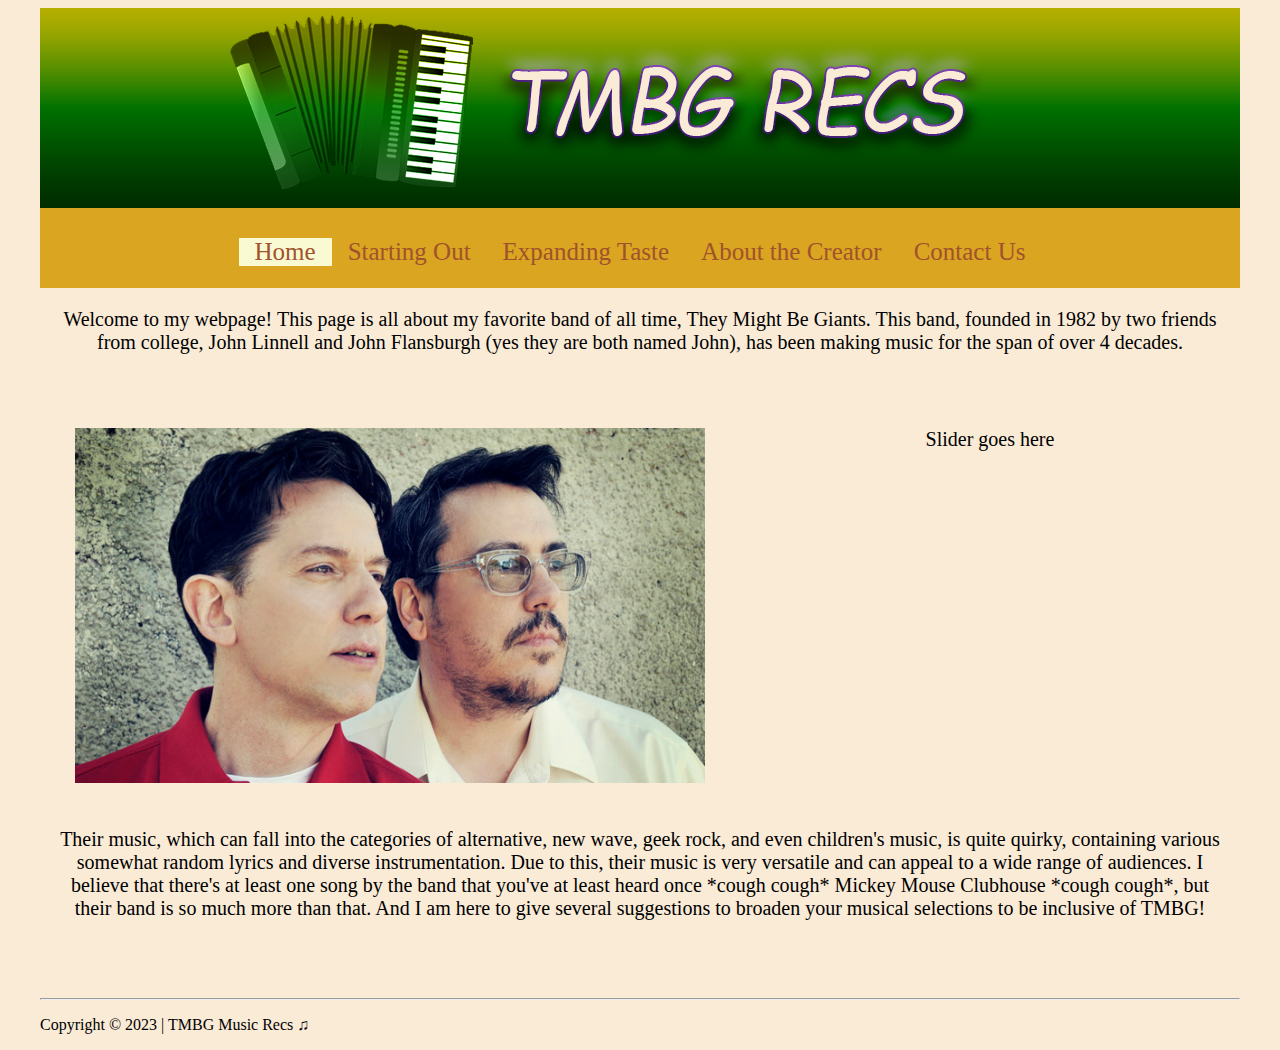
<file: project/index.html>
<!DOCTYPE html>
<html lang="en">
<head>
  <meta charset="UTF-8">
  <title>Homepage</title>
  <link rel="stylesheet" href="styles.css">

</head>
<body>
  <div class="container">
    <div class="headerAndLogo"><img class="headerImage" src="../images/WebsiteHeader.png"></div>

    <div class="navigation">
      <ul>
        <li><a class="active" href="index.html">Home</a> </li>
        <li><a href="startingOut.html">Starting Out</a></li>
        <li><a href="expandingTaste.html">Expanding Taste</a></li>
        <li><a href="aboutCreator.html">About the Creator</a></li>
        <li><a href="contactUs.html">Contact Us</a></li>
      </ul>

    </div>
    <div class="paragraphs">Welcome to my webpage! This page is all about my favorite band of all time, They Might Be Giants.
      This band, founded in 1982 by two friends from college, John Linnell and John Flansburgh (yes they are
      both named John), has been making music for the span of over 4 decades.</div>
    <div class="box1"><img src="../images/j-and-j-promo-profile-e1430530274725.jpg" alt="A pretty sick picture of the Johns duo"></div>
    <div class="box2">Slider goes here</div>
    <div class="secondParagraphs">Their music, which can fall into the categories of alternative, new wave, geek rock, and even children's
      music, is quite quirky, containing various somewhat random lyrics and diverse instrumentation.
      Due to this, their music is very versatile and can appeal to a wide range of audiences. I believe that
      there's at least one song by the band that you've at least heard once *cough cough* Mickey Mouse Clubhouse
      *cough cough*, but their band is so much more than that. And I am here to give several suggestions to broaden
      your musical selections to be inclusive of TMBG!</div>
    <hr>
    <p>Copyright &copy; 2023 | TMBG Music Recs &#9835; </p>


  </div>




<!--footer-->

</body>
</html>
</file>
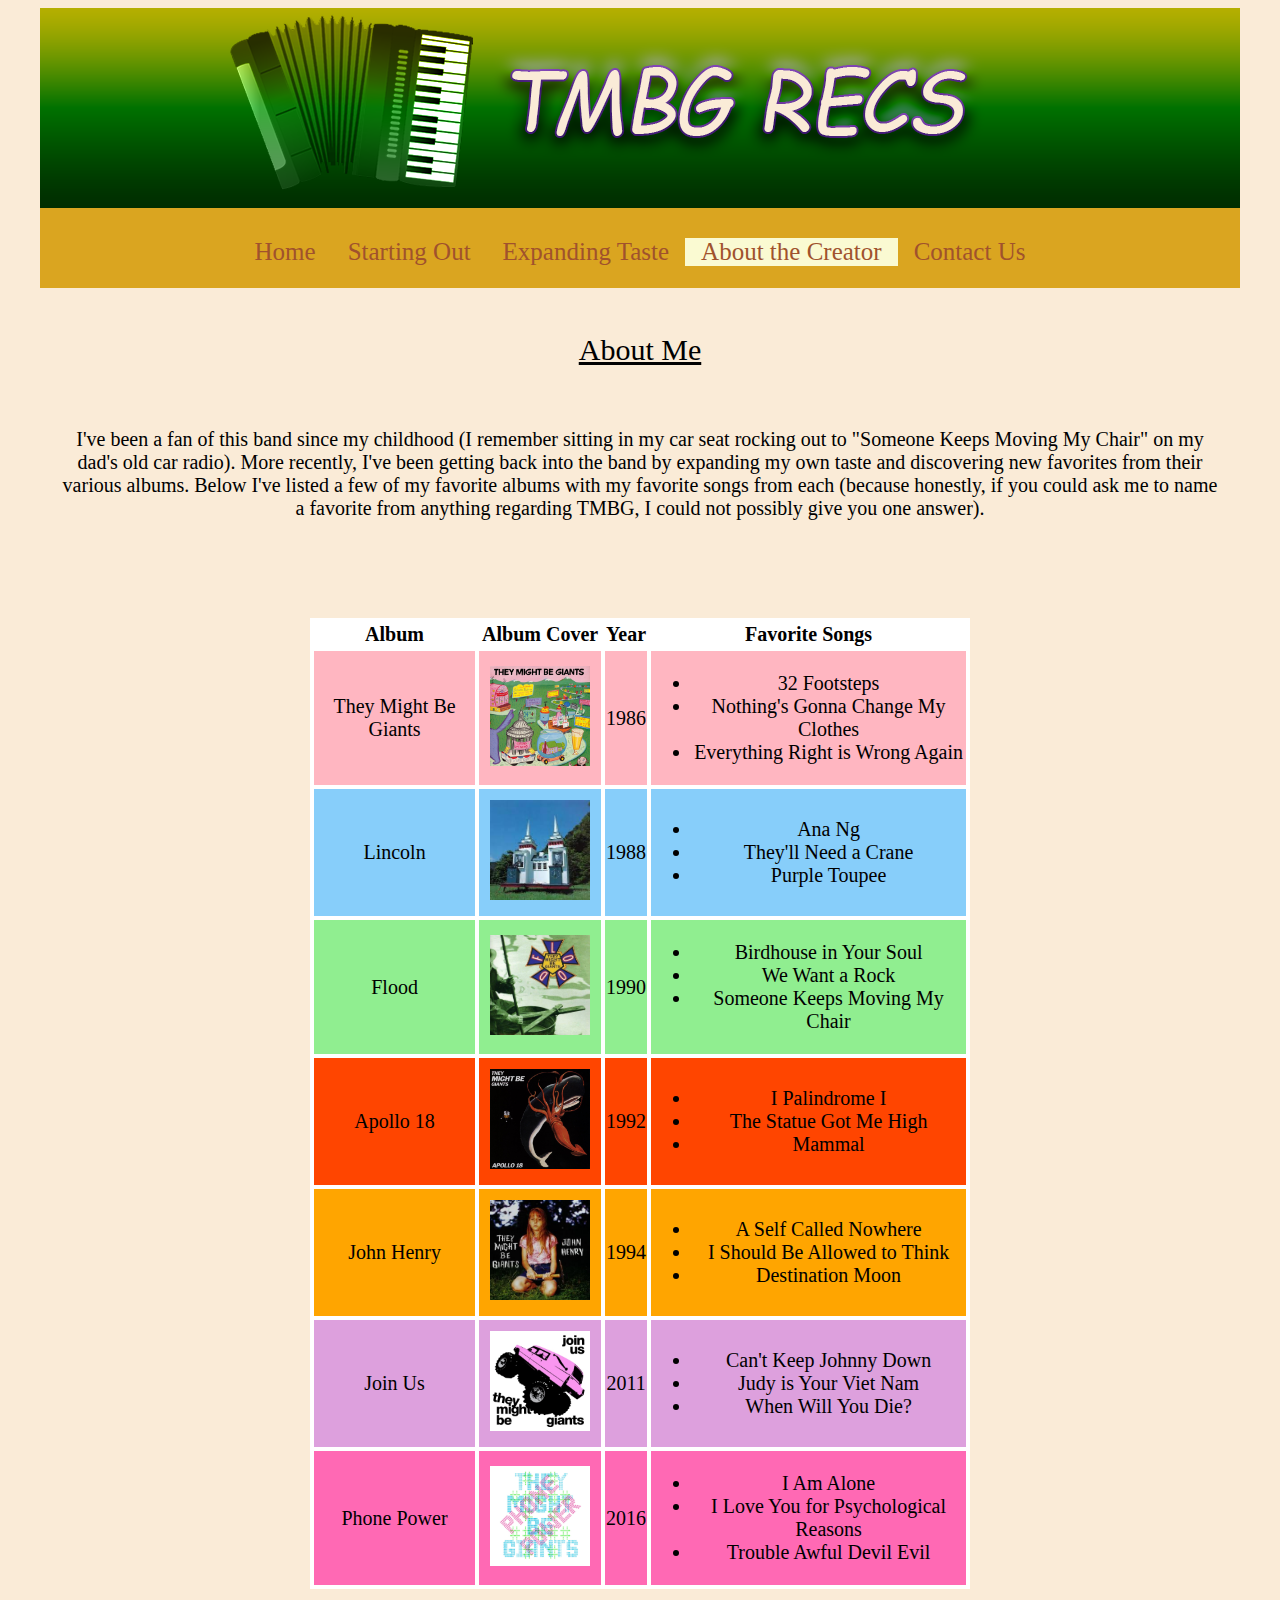
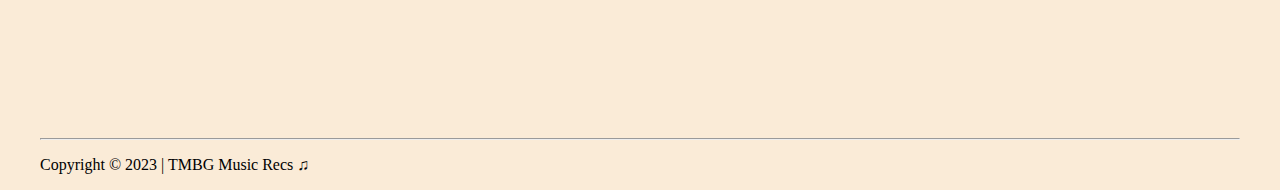
<file: project/aboutCreator.html>
<!DOCTYPE html>
<html lang="en">
<head>
    <meta charset="UTF-8">
    <title>About the Creator</title>
    <link rel="stylesheet" href="styles.css">

</head>
<body>
    <div class="container">
        <div class="headerAndLogo"><img class="headerImage" src="../images/WebsiteHeader.png"></div>

        <div class="navigation">
            <ul>
                <li><a href="index.html">Home</a> </li>
                <li><a href="startingOut.html">Starting Out</a></li>
                <li><a href="expandingTaste.html">Expanding Taste</a></li>
                <li><a class="active" href="aboutCreator.html">About the Creator</a></li>
                <li><a href="contactUs.html">Contact Us</a></li>
            </ul>

        </div>

        <div class="paragraphs">
            <h2>About Me</h2>
        </div>
        <div class="secondParagraphs">I've been a fan of this band since my childhood (I remember sitting in my car seat
        rocking out to "Someone Keeps Moving My Chair" on my dad's old car radio). More
        recently, I've been getting back into the band by expanding my own taste and
        discovering new favorites from their various albums. Below I've listed a few of my favorite albums with my favorite songs from each (because honestly,
        if you could ask me to name a favorite from anything regarding TMBG, I could not possibly give you one answer).
        </div>
        <!-- Table of my favorite albums and songs-->
        <div class="box5">
            <table>
                <tr>
                    <th>Album</th>
                    <th>Album Cover</th>
                    <th>Year</th>
                    <th>Favorite Songs</th>
                </tr>

                <tr id="tablerow1">
                    <td>They Might Be Giants</td>
                    <td><img src="../images/pinkalbum.png" class="album" alt="Cover of Pink album">
                    </td>
                    <td>1986</td>
                    <td>
                        <ul>
                            <li>32 Footsteps</li>
                            <li>Nothing's Gonna Change My Clothes</li>
                            <li>Everything Right is Wrong Again</li>
                        </ul>
                    </td>
                </tr>

                <tr id="tablerow2">
                    <td>Lincoln</td>
                    <td><img src="../images/lincoln.jfif" class="album" alt="Cover of Lincoln album">
                    </td>
                    <td>1988</td>
                    <td>
                        <ul>
                            <li>Ana Ng</li>
                            <li>They'll Need a Crane</li>
                            <li>Purple Toupee</li>
                        </ul>
                    </td>
                </tr>

                <tr id="tablerow3">
                    <td>Flood</td>
                    <td><img src="../images/flood.jpg" class="album" alt="Cover of Flood album">
                    </td>
                    <td>1990</td>
                    <td>
                        <ul>
                            <li>Birdhouse in Your Soul</li>
                            <li>We Want a Rock</li>
                            <li>Someone Keeps Moving My Chair</li>
                        </ul>
                    </td>
                </tr>

                <tr id="tablerow4">
                    <td>Apollo 18</td>
                    <td><img src="../images/apollo18.jpg" class="album" alt="Cover of Apollo 18 album"></td>
                    <td>1992</td>
                    <td>
                        <ul>
                            <li>I Palindrome I</li>
                            <li>The Statue Got Me High</li>
                            <li>Mammal</li>
                        </ul>
                    </td>
                </tr>

                <tr id="tablerow5">
                    <td>John Henry</td>
                    <td><img src="../images/johnhenry.jpg" class="album" alt="Cover of John Henry album"></td>
                    <td>1994</td>
                    <td>
                        <ul>
                            <li>A Self Called Nowhere</li>
                            <li>I Should Be Allowed to Think</li>
                            <li>Destination Moon</li>
                        </ul>
                    </td>
                </tr>

                <tr id="tablerow6">
                    <td>Join Us</td>
                    <td><img src="../images/joinus.jpg" class="album" alt="Cover of Join Us album"></td>
                    <td>2011</td>
                    <td>
                        <ul>
                            <li>Can't Keep Johnny Down</li>
                            <li>Judy is Your Viet Nam</li>
                            <li>When Will You Die?</li>
                        </ul>
                    </td>
                </tr>

                <tr id="tablerow7">
                    <td>Phone Power</td>
                    <td><img src="../images/phonepower.png" class="album" alt="Cover of Phone Power album"></td>
                    <td>2016</td>
                    <td>
                        <ul>
                            <li>I Am Alone</li>
                            <li>I Love You for Psychological Reasons</li>
                            <li>Trouble Awful Devil Evil</li>
                        </ul>
                    </td>
                </tr>
            </table>
        </div>
        <hr>
        <p>Copyright &copy; 2023 | TMBG Music Recs &#9835;</p>
    </div>

</body>
</html>
</file>
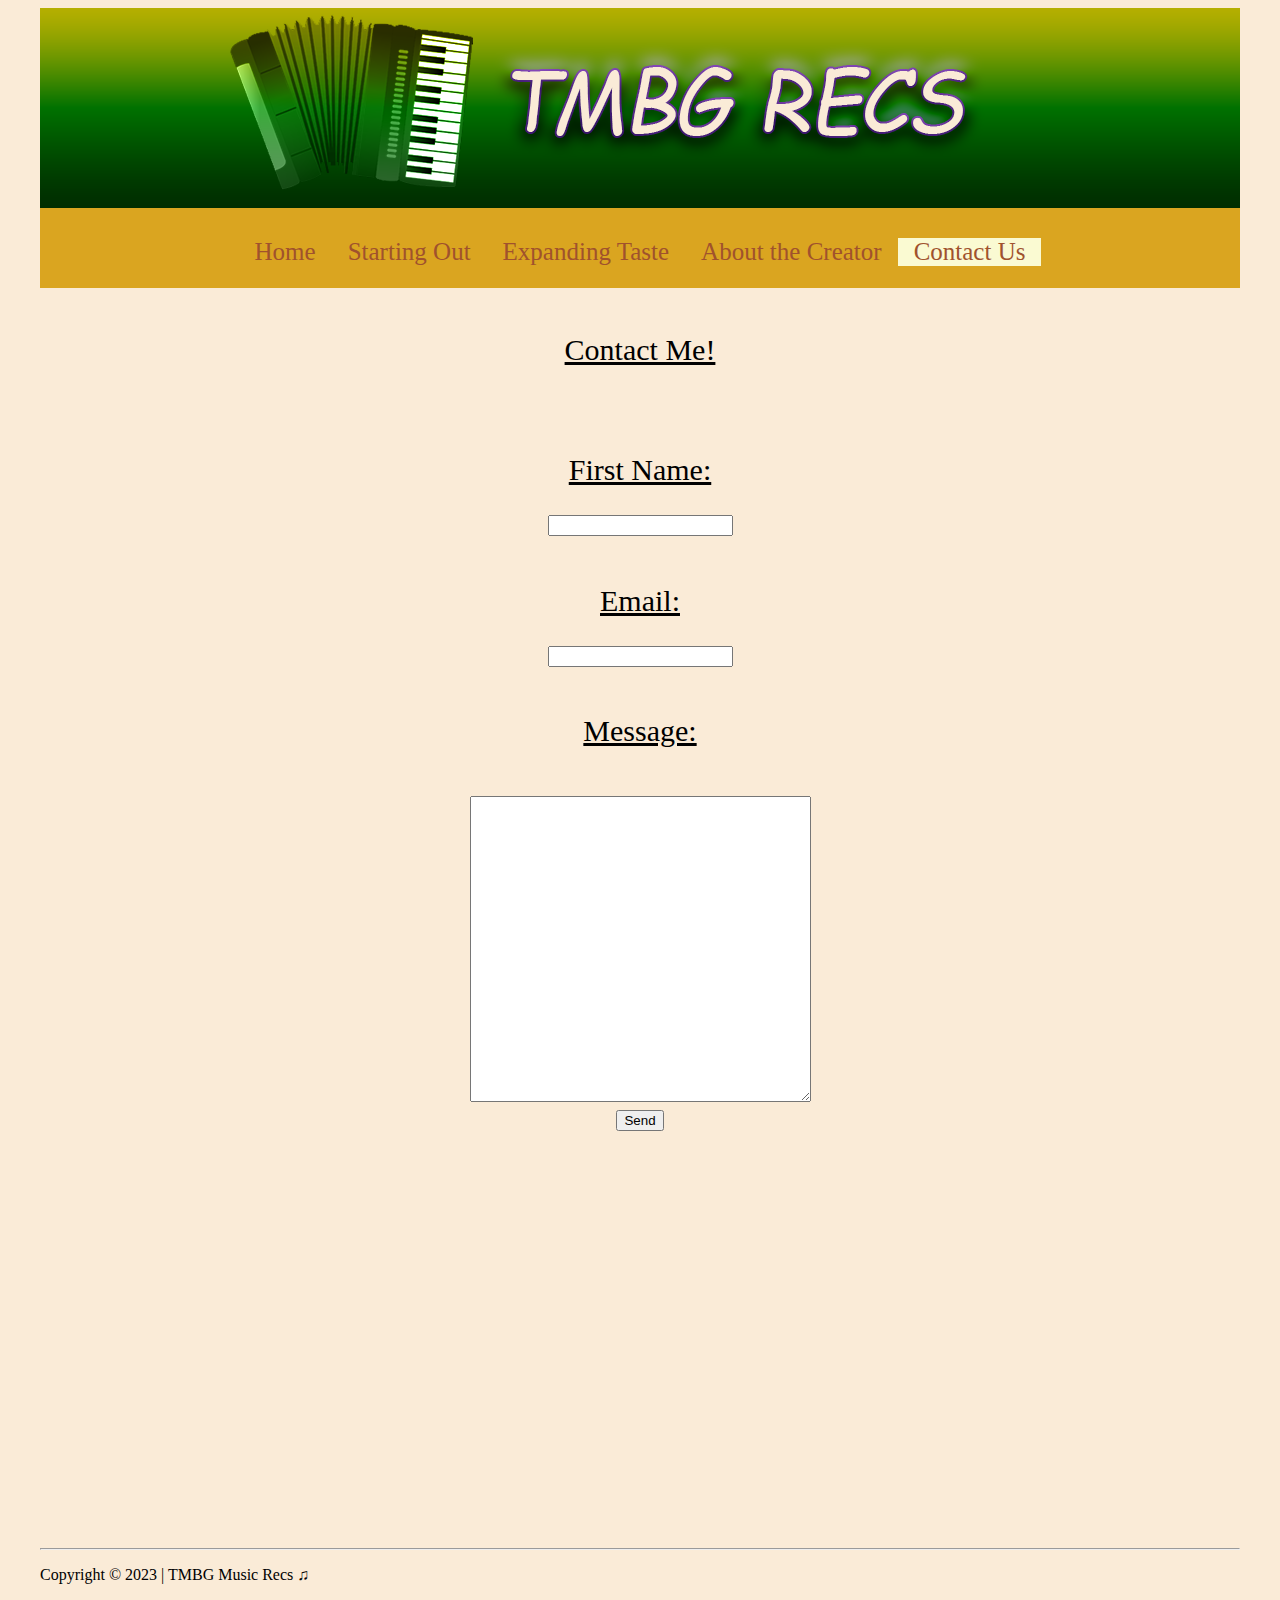
<file: project/contactUs.html>
<!DOCTYPE html>
<html lang="en">
<head>
    <meta charset="UTF-8">
    <title>Contact Us</title>
    <link rel="stylesheet" href="styles.css">

</head>
<body>
    <div class="container">
        <div class="headerAndLogo"><img class="headerImage" src="../images/WebsiteHeader.png"></div>

        <div class="navigation">
            <ul>
                <li><a href="index.html">Home</a> </li>
                <li><a href="startingOut.html">Starting Out</a></li>
                <li><a href="expandingTaste.html">Expanding Taste</a></li>
                <li><a href="aboutCreator.html">About the Creator</a></li>
                <li><a class="active" href="contactUs.html">Contact Us</a></li>
            </ul>

        </div>

        <div class="paragraphs">
            <h2>Contact Me!</h2>
        </div>
        <!-- Contact form using post method to hide information from browser-->
        <div class="box5">
            <form method="post" action="" name="form">
            <label for="FN"><h2>First Name: </h2></label>
            <input type="text" name="FN" id="FN"/>
            <br/>
            <br/>
            <label for="EMAIL"><h2>Email: </h2></label>
            <input type="text" name="EMAIL" id="EMAIL"/>
            <br/>
            <br/>
                <h2>Message: </h2><br/>
            <textarea name="message" rows="20" cols="40"></textarea><br/>
            <input type="submit" value="Send"/>
            </form>
        </div>
        <!--footer-->
        <hr>
        <p>Copyright &copy; 2023 | TMBG Music Recs &#9835;</p>
    </div>
</body>
</html>
</file>
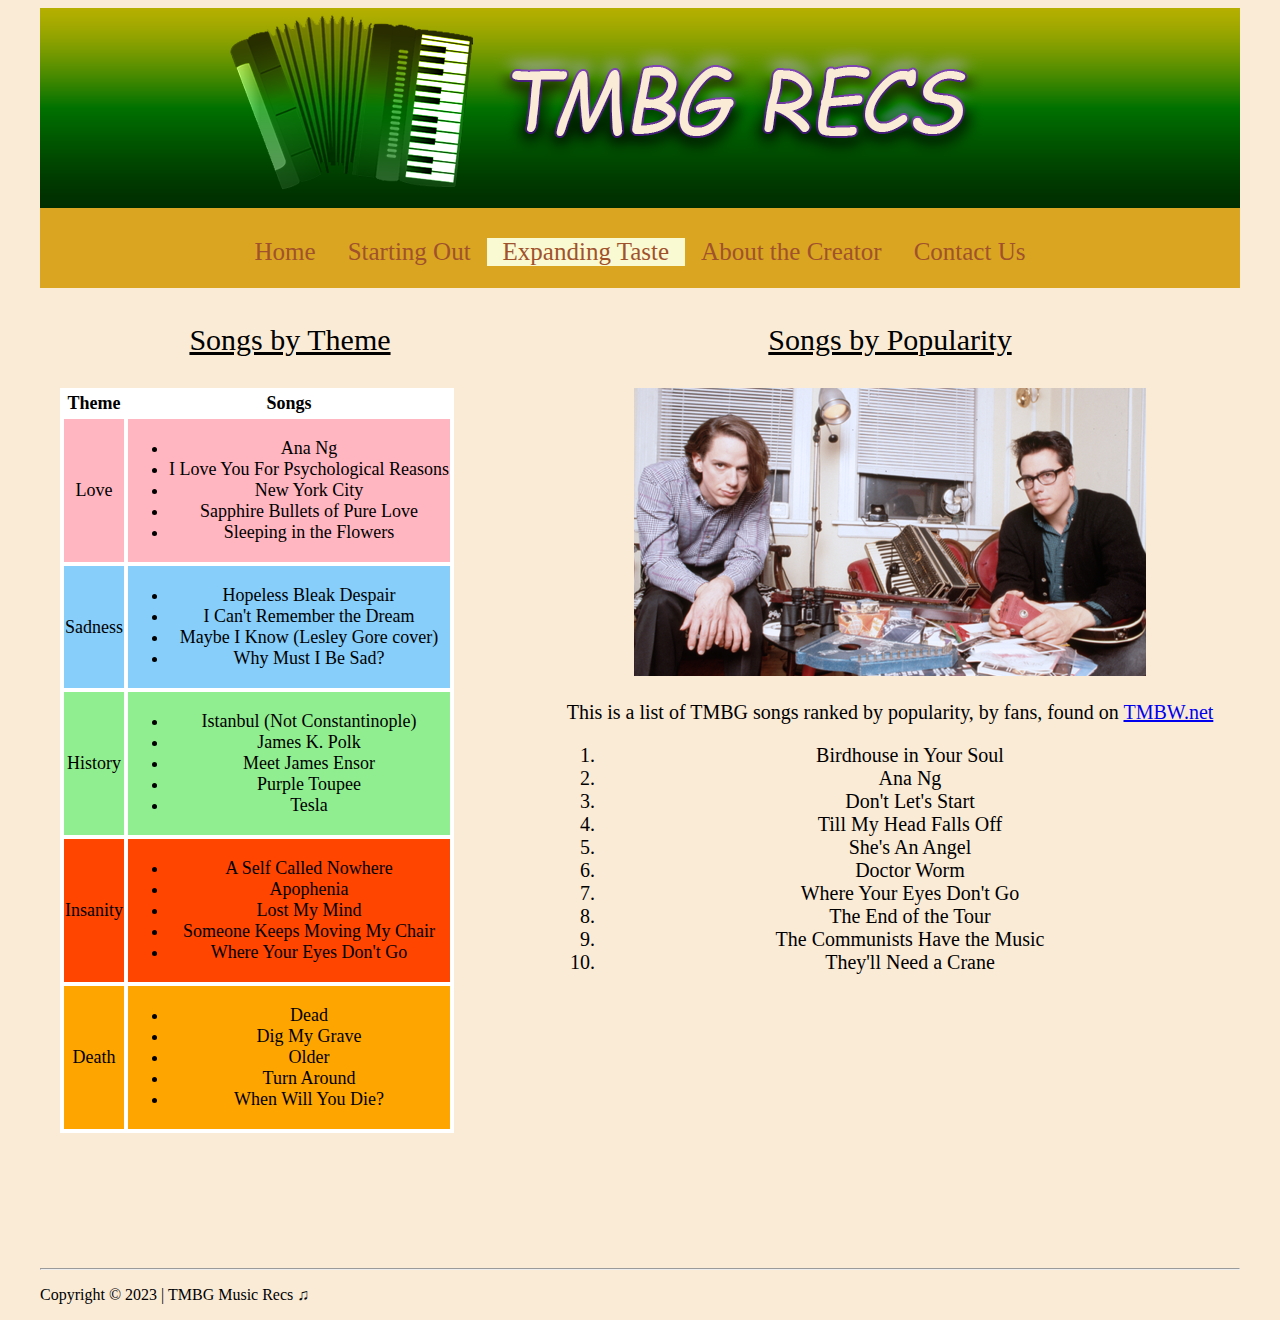
<file: project/expandingTaste.html>
<!DOCTYPE html>
<html lang="en">
<head>
    <meta charset="UTF-8">
    <title>Expanding Taste</title>
    <link rel="stylesheet" href="styles.css">

</head>
<body>
    <div class="container">
        <div class="headerAndLogo"><img class="headerImage" src="../images/WebsiteHeader.png"></div>

        <div class="navigation">
            <ul>
                <li><a href="index.html">Home</a> </li>
                <li><a href="startingOut.html">Starting Out</a></li>
                <li><a class="active" href="expandingTaste.html">Expanding Taste</a></li>
                <li><a href="aboutCreator.html">About the Creator</a></li>
                <li><a href="contactUs.html">Contact Us</a></li>
            </ul>
        </div>
    <!--Table including songs by theme-->
        <div class="miniheader1">
            <h2>Songs by Theme</h2>
        </div>
        <div class="miniheader2">
            <h2>Songs by Popularity</h2>
        </div>
        <div class="box3">
            <div class="table">
                <table>
                    <tr>
                        <th>Theme</th>
                        <th>Songs</th>
                    </tr>

                    <tr id="tablerow1">
                        <td>Love</td>
                        <td>
                            <ul>
                                <li>Ana Ng</li>
                                <li>I Love You For Psychological Reasons</li>
                                <li>New York City</li>
                                <li>Sapphire Bullets of Pure Love</li>
                                <li>Sleeping in the Flowers</li>
                            </ul>
                        </td>
                    </tr>
                    <tr id="tablerow2">
                        <td>Sadness</td>
                        <td>
                            <ul>
                                <li>Hopeless Bleak Despair</li>
                                <li>I Can't Remember the Dream</li>
                                <li>Maybe I Know (Lesley Gore cover)</li>
                                <li>Why Must I Be Sad?</li>
                            </ul>
                        </td>
                    </tr>
                    <tr id="tablerow3">
                        <td>History</td>
                        <td>
                            <ul>
                                <li>Istanbul (Not Constantinople)</li>
                                <li>James K. Polk</li>
                                <li>Meet James Ensor</li>
                                <li>Purple Toupee</li>
                                <li>Tesla</li>
                            </ul>
                        </td>
                    </tr>
                    <tr id="tablerow4">
                        <td>Insanity</td>
                        <td>
                            <ul>
                                <li>A Self Called Nowhere</li>
                                <li>Apophenia</li>
                                <li>Lost My Mind</li>
                                <li>Someone Keeps Moving My Chair</li>
                                <li>Where Your Eyes Don't Go</li>
                            </ul>
                        </td>
                    </tr>

                    <tr id="tablerow5">
                        <td>Death</td>
                        <td>
                            <ul>
                                <li>Dead</li>
                                <li>Dig My Grave</li>
                                <li>Older</li>
                                <li>Turn Around</li>
                                <li>When Will You Die?</li>
                            </ul>
                        </td>
                    </tr>
                </table>
            </div>
        </div>
    <br/>
        <div class="box4">
            <img src="../images/TMBG-clean-1024x576.png" class="secondTMBGphoto" alt="Another lovely photo of the Johns.">
        <!--A list of songs ranked by popularity from TMBW.net-->

            <p>This is a list of TMBG songs ranked by popularity, by fans, found on <a href="https://tmbw.net/wiki/Special:Ratings">TMBW.net</a></p>
            <ol>
                <li>Birdhouse in Your Soul</li>
                <li>Ana Ng</li>
                <li>Don't Let's Start</li>
                <li>Till My Head Falls Off</li>
                <li>She's An Angel</li>
                <li>Doctor Worm</li>
                <li>Where Your Eyes Don't Go</li>
                <li>The End of the Tour</li>
                <li>The Communists Have the Music</li>
                <li>They'll Need a Crane</li>
            </ol>
        </div>
        <hr>
        <p>Copyright &copy; 2023 | TMBG Music Recs &#9835;</p>
    </div>
<!--footer-->


</body>
</html>
</file>
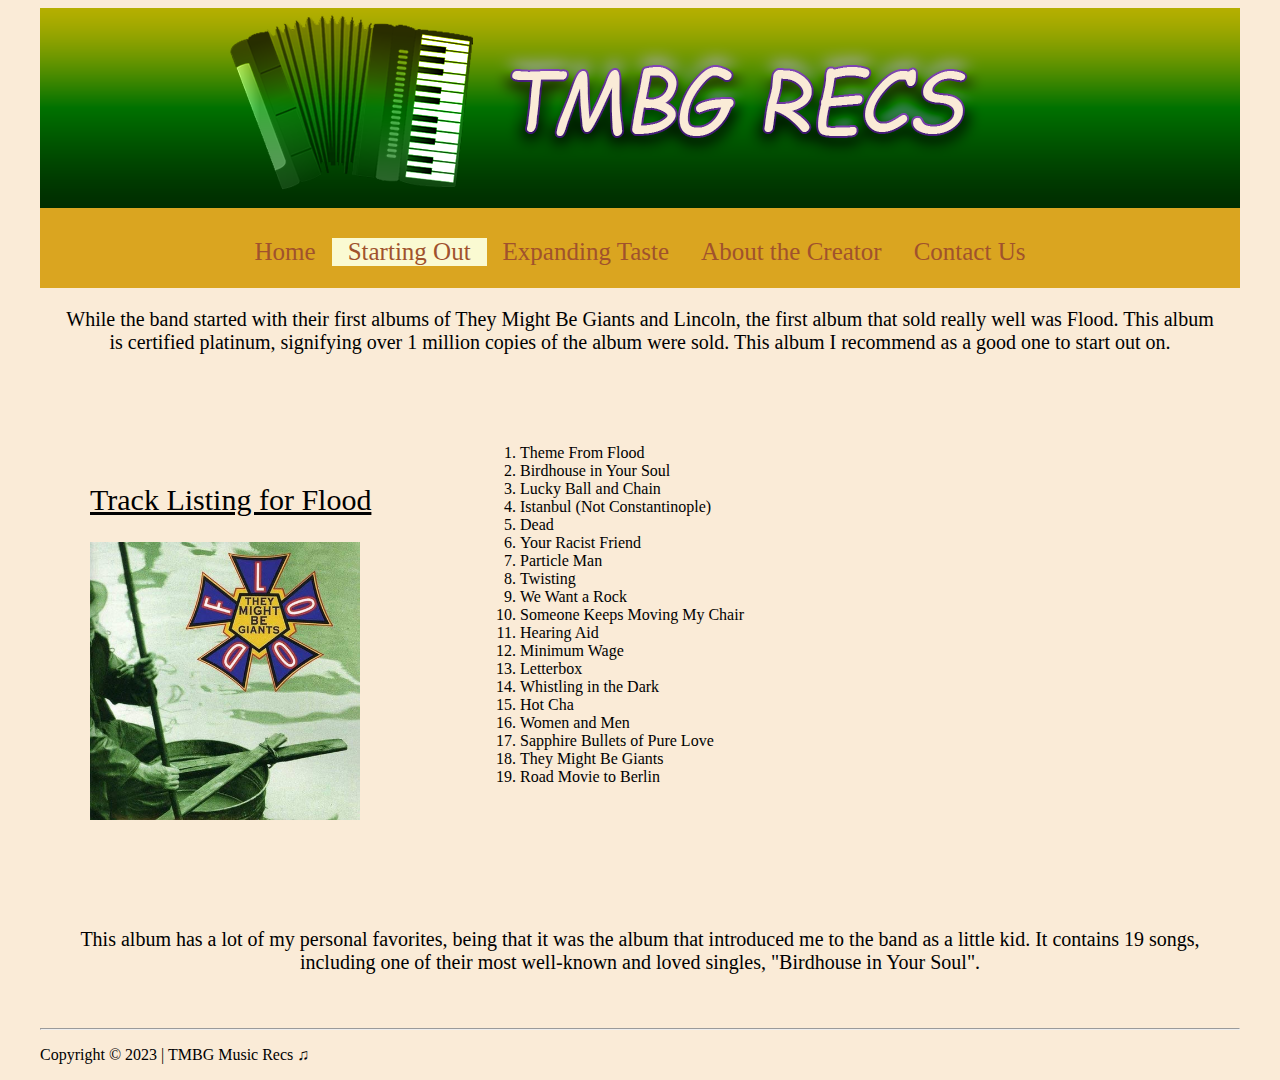
<file: project/startingOut.html>
<!DOCTYPE html>
<html lang="en">
<head>
    <meta charset="UTF-8">
    <title>Starting Out</title>

    <link rel="stylesheet" href="styles.css">
</head>
<!--Header and navigation-->

<body>
    <div class="container">
        <div class="headerAndLogo"><img class="headerImage" src="../images/WebsiteHeader.png"></div>
        <div class="navigation">
            <ul>
                <li><a href="index.html">Home</a></li>
                <li><a class="active" href="startingOut.html">Starting Out</a></li>
                <li><a href="expandingTaste.html">Expanding Taste</a></li>
                <li><a href="aboutCreator.html">About the Creator</a></li>
                <li><a href="contactUs.html">Contact Us</a></li>
            </ul>
        </div>
        <div class="paragraphs">While the band started with their first albums of They Might Be Giants and Lincoln,
            the first album that sold really well was Flood. This album is certified platinum, signifying
            over 1 million copies of the album were sold. This album I recommend as a good one to start out on.</div>
        <div class="floodimage">
            <h2>Track Listing for Flood</h2>
            <img src="../images/flood.jpg">
        </div>
        <div class="list">
            <ol>
                <li>Theme From Flood</li>
                <li>Birdhouse in Your Soul</li>
                <li>Lucky Ball and Chain</li>
                <li>Istanbul (Not Constantinople)</li>
                <li>Dead</li>
                <li>Your Racist Friend</li>
                <li>Particle Man</li>
                <li>Twisting</li>
                <li>We Want a Rock</li>
                <li>Someone Keeps Moving My Chair</li>
                <li>Hearing Aid</li>
                <li>Minimum Wage</li>
                <li>Letterbox</li>
                <li>Whistling in the Dark</li>
                <li>Hot Cha</li>
                <li>Women and Men</li>
                <li>Sapphire Bullets of Pure Love</li>
                <li>They Might Be Giants</li>
                <li>Road Movie to Berlin</li>
            </ol>
        </div>
        <div class="paragraphs">This album has a lot of my personal favorites, being that it was the album that introduced me
            to the band as a little kid. It contains 19 songs, including one of their most well-known and
            loved singles, "Birdhouse in Your Soul".</div>
        <!--footer-->
        <hr>
        <p>Copyright &copy; 2023 | TMBG Music Recs &#9835; </p>
    </div>
</body>
</html>
</file>
<file: project/styles.css>
/* Table of Contents:
    1. Container
    2. Header
    3. Nav Bar
    4. Paragraphs/Content
    5. General Styles
 */


/* 1. Container */
.container{
    width:1200px;
    margin:auto;
}
/* 2. Header */
.headerAndLogo{
    width:inherit;
    height:200px;
    margin:auto;
}
.headerImage{
    width:1200px;
}

/* 3. Nav Bar */
.navigation{
    width:1200px;
    height:20px;
    margin:auto;
    padding:30px 0px 30px 0px;
    color:black;
    background-color:goldenrod;
    font-size:25px;
    text-align:center;

}

.navigation ul{
    list-style-type: none;
    margin: 0px;
    padding: 0px;
    overflow:hidden;
    display:inline-block;
}
.navigation li{
    float:left;
}
.navigation li a {
    display: block;
    color: sienna;
    text-align:center;
    text-decoration: none;
    padding: 0px 16px 0px 16px;
}
.navigation li a:hover{
    background:lightgoldenrodyellow;
}
.active {
    background-color: lightgoldenrodyellow;
}

/* 4. Paragraphs/Content */
.paragraphs{
    width:1160px;
    height:80px;
    margin:auto;
    padding:20px 20px 20px 20px;
    color:black;
    float:left;
    font-size:20px;
    text-align:center;

}
.secondParagraphs{
    width:1160px;
    height:150px;
    margin:auto;
    padding:20px 20px 20px 20px;
    float:left;
    color:black;
    font-size:20px;
    text-align:center;
}

.box1{
    width:700px;
    height:360px;
    margin:auto;
    padding:20px 0px 20px 0px;
    float:left;
    color:black;
    font-size:20px;
    text-align:center;
}

.box2{
    width:500px;
    height:360px;
    margin:auto;
    padding:20px 0px 20px 0px;
    float:right;
    color:black;
    font-size:20px;
    text-align:center;
}

.miniheader1{
    width:480px;
    height:60px;
    float:left;
    text-align:center;
    padding:10px;
    color:black;
    font-size:20px;
}
.miniheader2{
    width:680px;
    height:60px;
    float:right;
    text-align:center;
    padding:10px;
    color:black;
    font-size:20px;
}
.box3{
    width:460px;
    height:860px;
    float:left;
    padding:20px;
    margin:auto;
    color:black;
    font-size:18px;
    text-align:center;
}
.box4{
    width:660px;
    height:860px;
    float:right;
    padding:20px;
    margin:auto;
    color:black;
    font-size:20px;
    text-align:center;
}
.box5{
    width:660px;
    height:1100px;
    padding:20px 270px;
    float:left;
    margin:auto;
    color:black;
    font-size:20px;
    text-align:center;
}
.secondTMBGphoto{
    height: 288px;
    width: 512px;
  }


.list{
    width:720px;
    height:460px;
    margin:auto;
    padding: 20px 40px 20px 40px;
    font-size:16px;
    float: right;
}
.floodimage{
    width:300px;
    height:400px;
    float:left;
    padding:50px;
}
.album{
    width:100px;
    height:100px;
    margin:10px;
}


#tablerow1{
    background-color:lightpink;
}
#tablerow2{
    background-color:lightskyblue;
}
#tablerow3{
    background-color:lightgreen;
}
#tablerow4{
    background-color:orangered;
}
#tablerow5{
    background-color:orange;
}
#tablerow6{
    background-color:plum;
}
#tablerow7{
    background-color:hotpink;
}

/* 5. General Styles */
body{
    background-color:antiquewhite;
    font-family: "Comic Sans MS";
}
h2{
    font:inherit;
    font-size:30px;
    text-decoration:underline;
}
table{
    border: 3px;
    border-spacing:4px;
    background-color:white;
    float: left;
    margin:auto;

}
img{
    width:90%;
}
</file>
